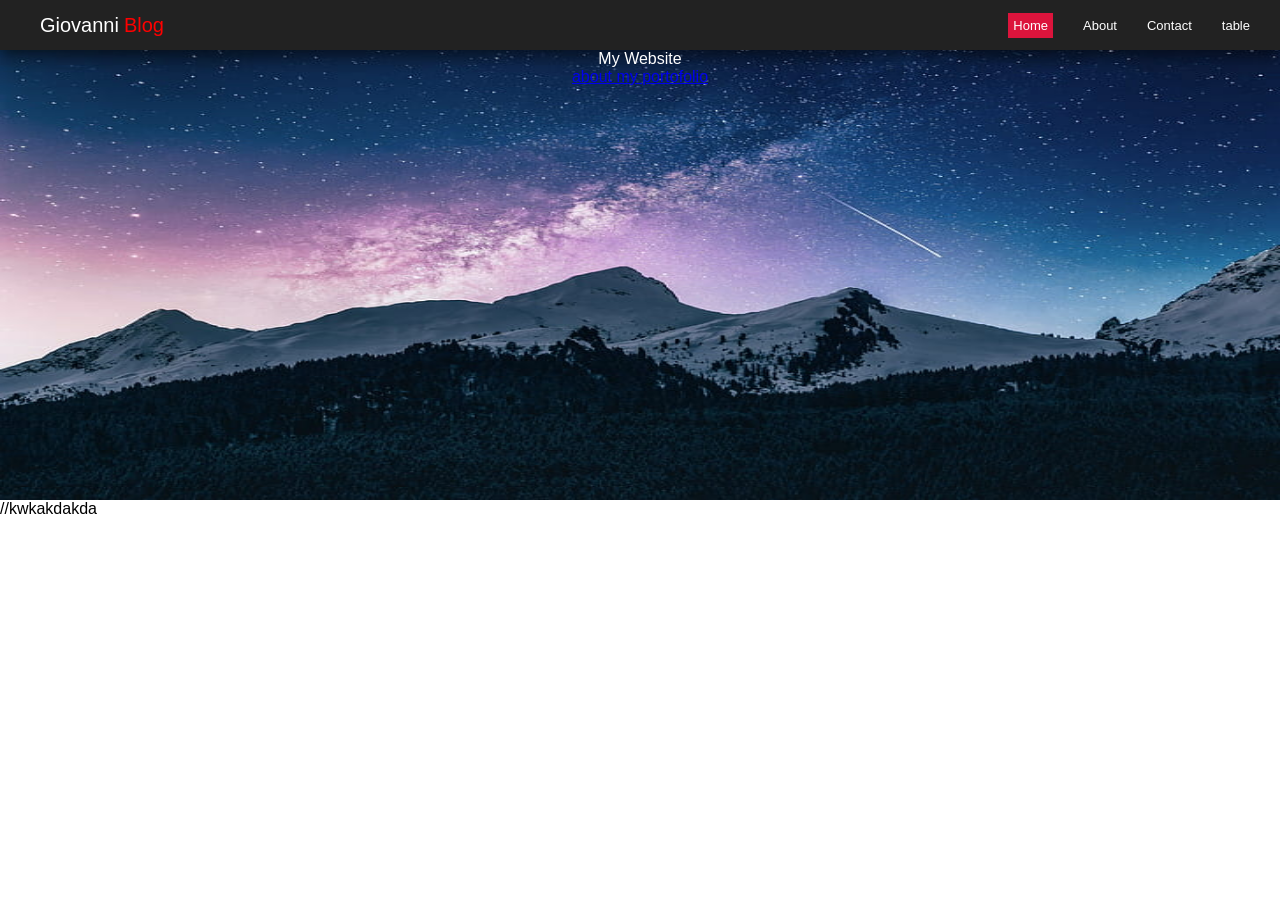
<file: dashboard.html>
<!DOCTYPE html>
<html lang="en">

<head>
    <meta charset="UTF-8">
    <meta name="viewport" content="width=device-width, initial-scale=1.0">
    <meta http-equiv="X-UA-Compatible" content="ie=edge">
    <link rel="stylesheet" href="css/dashboard.css">
    <title>Dashboard</title>
</head>

<body>
    <div class="fContainer">
        <nav class="wrapper">
            <div class="brand">
                <div class="firstname">giovanni</div>
                <div class="lastname">blog</div>
            </div>
            <ul class="navigasi">
                <li><a href="dashboard.html" class="active">Home</a></li>
                <li><a href="profile.html">About</a></li>
                <li><a href="https://github.com/Treenzzgod">Contact</a></li>
                <li><a href="table.html">table</a></li>
            </ul>
        </nav>
    </div>
    <!-- <div class="background-color">
        <div class="background"><p>giovanni</p> 
            <img src="images/background.jpg" alt="" style="width: 100%; height: 70vh;">
        </div>
    </div> -->
    <div class="teksgambar" >
        <p class="tekstengah" align="center">My Website</p>
        <p class="button-porto"><a href="portofolio.html">about my portofolio</a> </p>
    </div>
    
    <footer>

    </footer>
</body>

</html>
 
//kwkakdakda
</file>
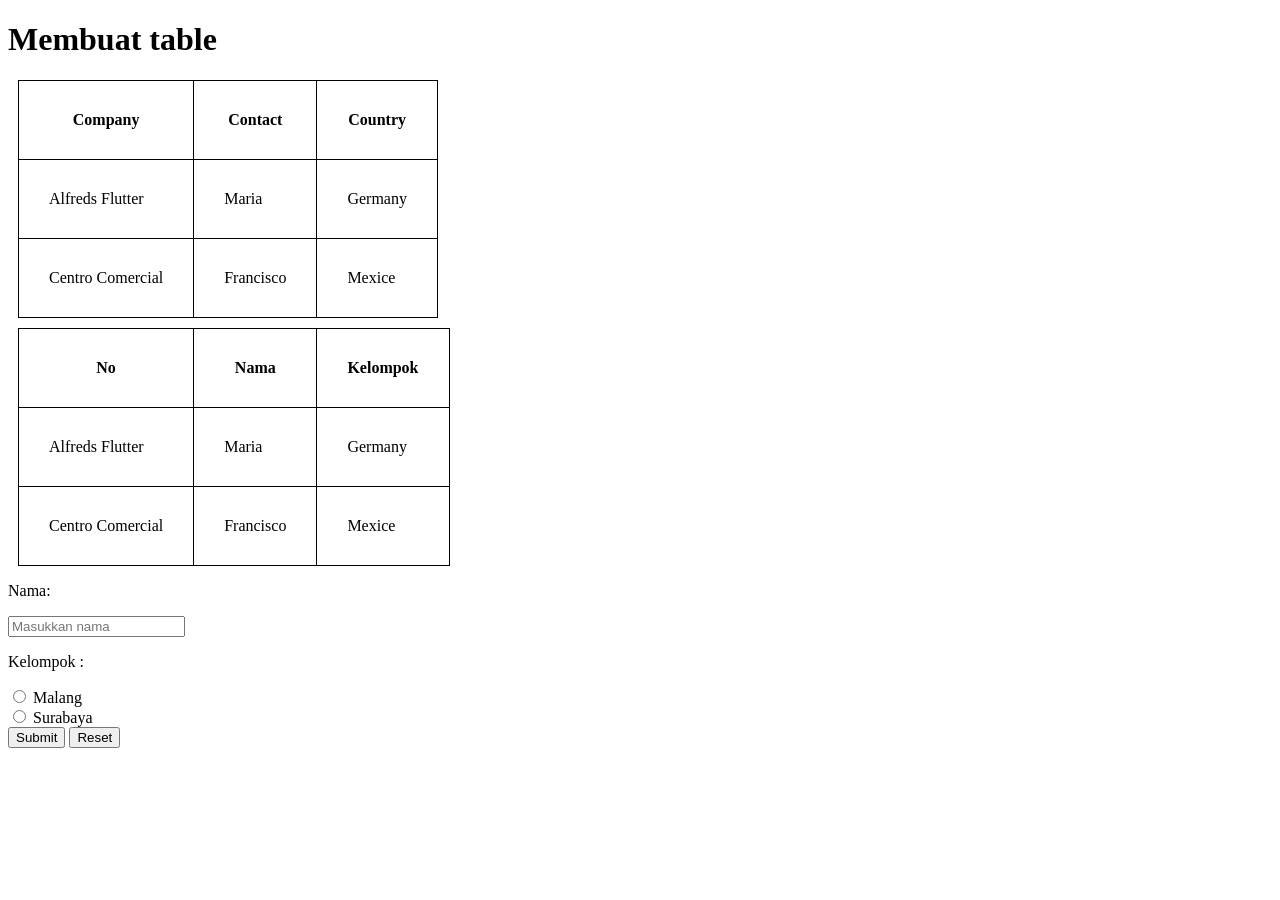
<file: table.html>
<!DOCTYPE html>
<html lang="en">
<head>
    <meta charset="UTF-8">
    <meta http-equiv="X-UA-Compatible" content="IE=edge">
    <meta name="viewport" content="width=device-width, initial-scale=1.0">
    <link rel="stylesheet" href="css/table.css">
    <title>Belajar membuat table</title>
</head>
<body>
    <h1>Membuat table</h1>
    <table>
        <tr>
            <th>Company</th>
            <th>Contact</th>
            <th>country</th>
        </tr>
        <tr>
            <td>Alfreds flutter</td>
            <td>maria</td>
            <td>germany</td>
        </tr>
        <tr>
            <td>Centro comercial</td>
            <td>Francisco</td>
            <td>Mexice</td>
        </tr>
    </table>
    <table>
        <tr>
            <th>no</th>
            <th>nama</th>
            <th>kelompok</th>
        </tr>
        <tr>
            <td>alfreds flutter</td>
            <td>maria</td>
            <td>germany</td>
        </tr>
        <tr>
            <td>centro comercial</td>
            <td>francisco</td>
            <td>mexice</td>
        </tr>
    </table>
    <form action="">
        <p>Nama:</p>
        <input type="text" name="nama" placeholder="Masukkan nama">
        <p>Kelompok :</p>
        <input type="radio" name="kelompok" id="Malang">
        <label for="Malang">Malang</label>
        <br>
        <input type="radio" name="kelompok" id="Surabaya">
        <label for="Surabaya">Surabaya</label>
        <br>
        <input type="submit" name="kirim" >
        <input type="reset" name="reset" id="">
        

    </form>
</body>
</html>
</file>
<file: css/dashboard.css>
*,
html,
body {
    margin: 0;
    padding: 0;
    font-family: "Roboto", sans-serif;
}

.fContainer {
    width: 100%;
    margin-bottom: 0px;
    display: flex;
    justify-content: center;

}

.wrapper {
    display: flex;
    justify-content: space-between;
    align-items: center;
    font-size: 20px;
    padding: 15px;
    width: 100%;
    height: 20px;
    background-color: #222;
    box-shadow: 0 7px 15px 0 rgba(0, 0, 0, 0.5);
}

.brand {
    display: flex;
    flex-direction: row;
    font-size: 1, 5em;
    padding: 15px;
    text-transform: capitalize;
}

.firstname {
    color: #fff;
    font-weight: 500;
    margin-left: 10px;

}

.lastname {
    color: red;
    font-weight: 400;
    padding-left: 5px;
}

.navigasi {
    display: flex;
    flex-direction: row;
    justify-content: center;
    align-items: center;
    font-size: 13px;
}

.navigasi>li {
    list-style-type: none;
    padding: 15px;
}

.navigasi>li>a:hover {
    color: crimson;
    transition: all .3s ease-in-out;
}

.navigasi>li>a {
    color: #fff;
    text-decoration: none;
}

.active {
    background-color: crimson;
    padding: 5px;
}

.active:hover {
    color: white !important;
}

.teksgambar{
    background-image: url(/images/background.jpg);
    min-height: 50vh;
    width: 100%;
    background-size: 100% 100%
}
.teksgambar>p{
    color: #fff;
    text-align: center;    
    position: relative;
}
</file>
<file: css/table.css>
table,th,td{
    border:1px solid #000000;
    border-collapse:collapse;
    padding: 30px;
    text-transform: capitalize;
    margin: 10px;
}
</file>
